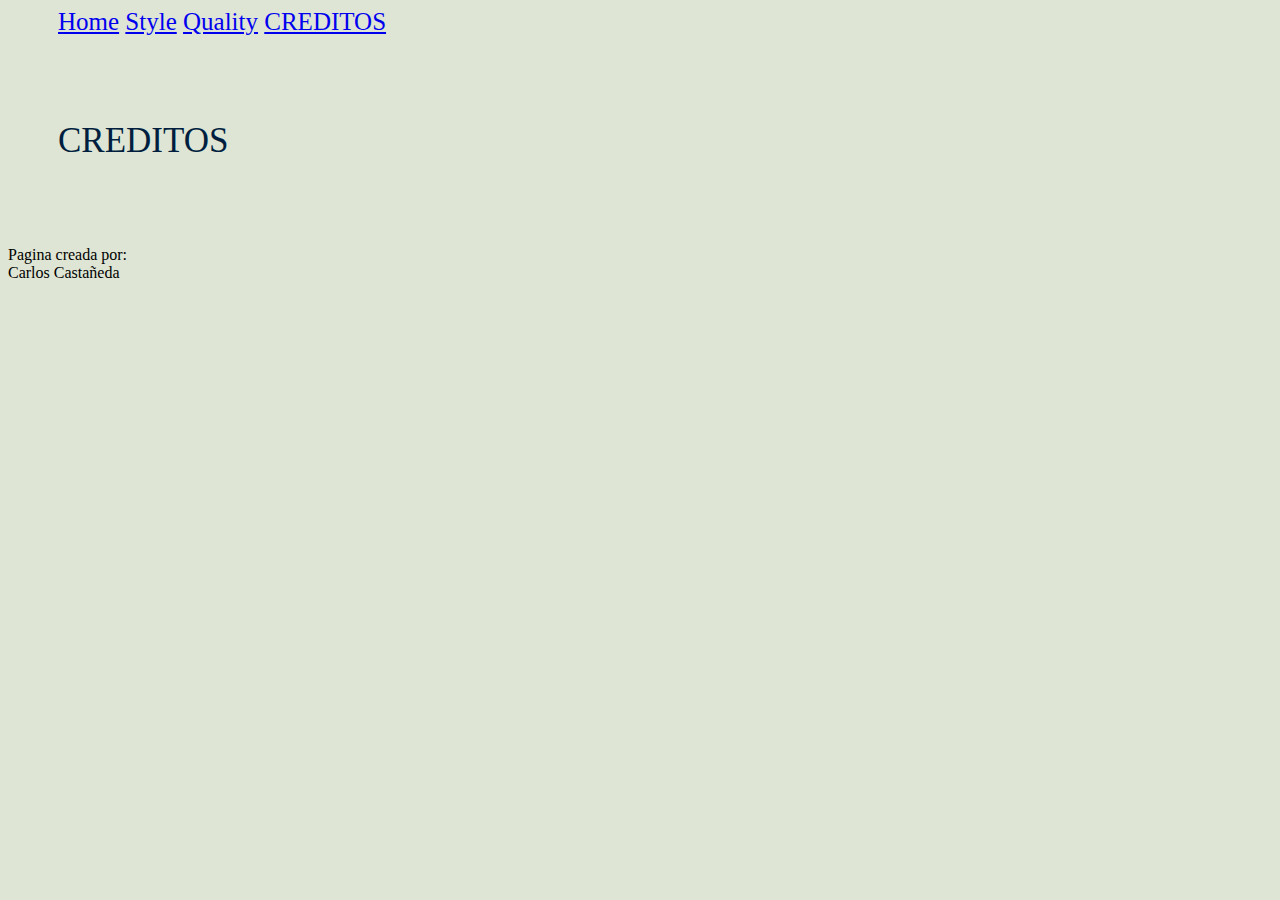
<file: creditos.html>
<!DOCTYPE html>
<html lang="en">
  <head>
    <meta charset="UTF-8" />
    <meta name="viewport" content="width=device-width, initial-scale=1.0" />
    <meta http-equiv="X-UA-Compatible" content="ie=edge" />
    <title>HTML + CSS</title>
    <link rel="stylesheet" href="styles.css" />
  </head>
  <body>
    <div class="barnav">
      <a href="index.html">Home</a>
      <a href="style.html">Style</a>
      <a href="quality.html">Quality</a>
      <a href="creditos.html">CREDITOS</a>
    </div>
    <div class="sub">
      <p>CREDITOS</p>
    </div>
    <div calss="content">
      <p>
        Pagina creada por: <br />
        Carlos Castañeda
      </p>
    </div>
  </body>
</html>
</file>
<file: styles.css>
body {
  background-color: #dee5d4;
}
.cabecera {
  display: flex;
  align-items: center;
  justify-content: center;
}
.cabecera img {
  width: 100px;
  margin-left: 50px;
  margin-right: 50px;
}
.cabecera p {
  font-size: 50px;
  font-weight: bold;
  color: #001f3f;
}
.barnav {
  font-size: 25px;
  margin-left: 50px;
}
.barnav a {
}
.inicio {
  display: flex;
  justify-content: center;
  margin: 50px;
}
.content {
  display: flex;
  margin: 50px;
}
.content img {
  width: 700px;
  height: 500px;
}
.inicio {
  font-size: 50px;
  color: #001f3f;
  font-weight: bold;
}
.inicio marquee {
  text-align: center;
}
.imainicio {
  display: flex;
  justify-content: center;
  height: 200px;
}
.content img {
  justify-content: right;
  display: flex;
}
.content {
  display: flex;
  color: #001f3f;
  font-size: 40px;
  font-weight: bold;
  margin left: 30px;
  margin right: 30px;
}
.sub{
  display: flex;
  font-size: 50px;
  
 margin : 30px;
 color: #001f3f;
}
.sub{
  margin: 50px;
     color: #001f3f;
     font-size: 35px;
   
}
</file>
